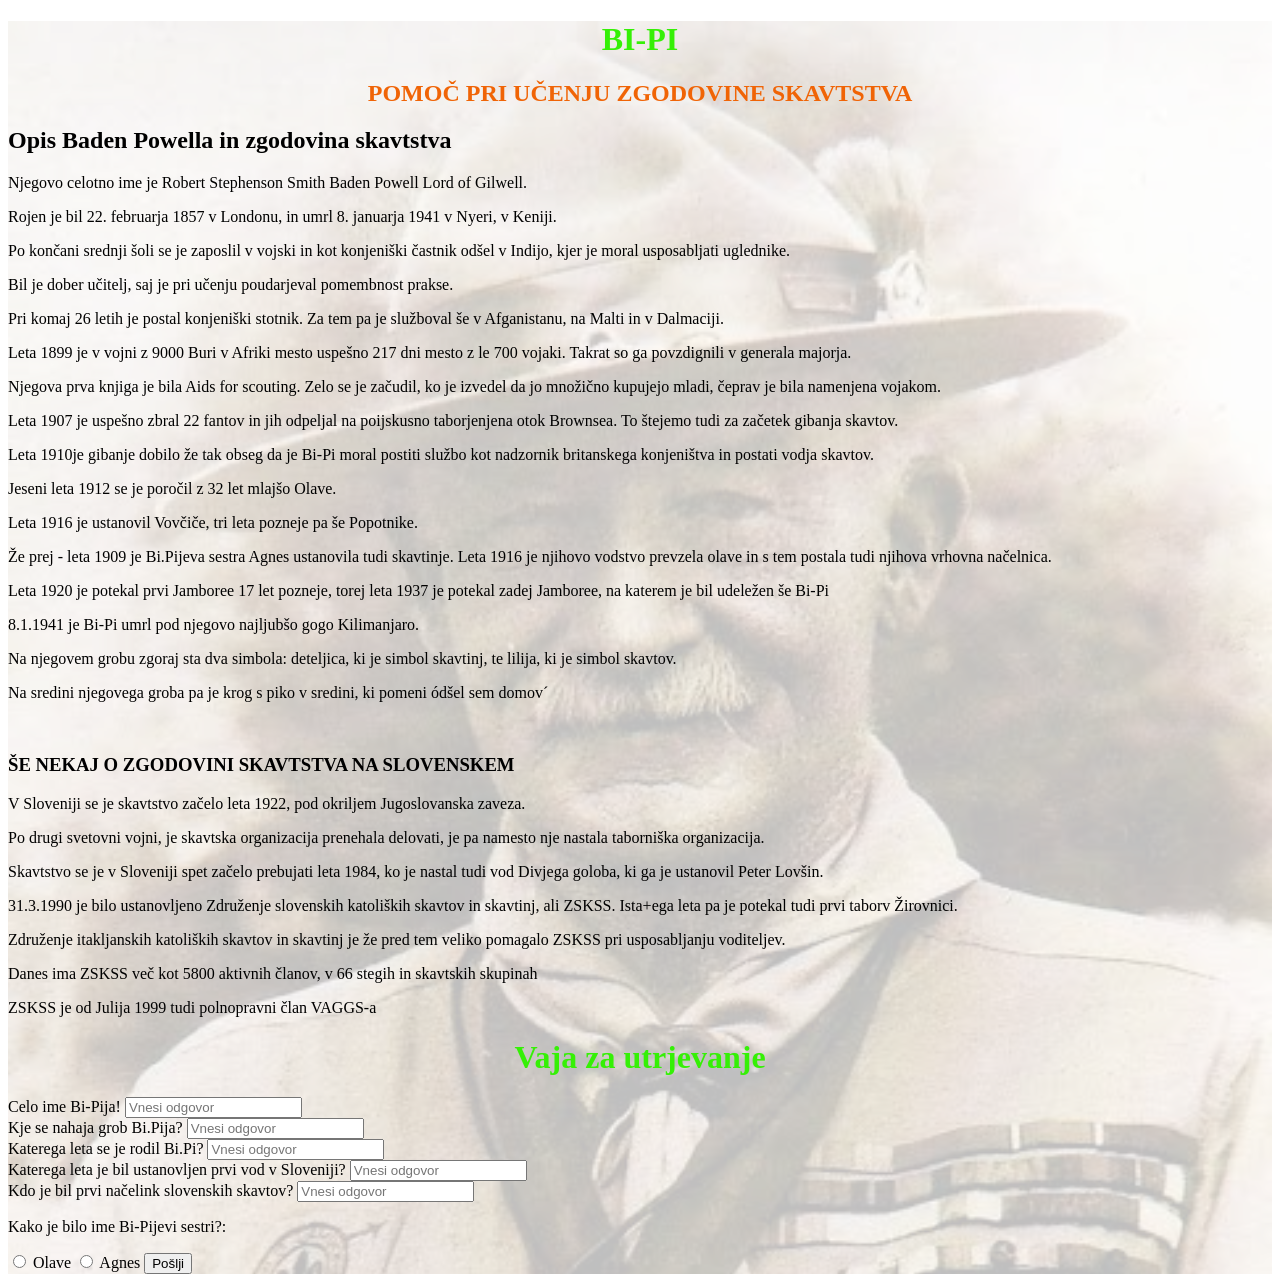
<file: index.html>
<!DOCTYPE html>
<html lang="en">
<head>
	<meta charset="UTF-8">
	<meta name="viewport" content="width=device-width, initial-scale=1.0">
	<title>BI-PI</title>
	<link rel="stylesheet" href="styles.css">
	<script src="script.js" defer></script>
</head>
<body>
	<h1>BI-PI</h1>
	<div style="text-align: center;">
		<h2>POMOČ PRI UČENJU ZGODOVINE SKAVTSTVA</h2>
	</div>

	<h2>Opis Baden Powella in zgodovina skavtstva</h2>
	<p>Njegovo celotno ime je Robert Stephenson Smith Baden Powell Lord of Gilwell.</p>
	<p>Rojen je bil 22. februarja 1857 v Londonu, in umrl 8. januarja 1941 v Nyeri, v Keniji.</p>
	<p>Po končani srednji šoli se je zaposlil v vojski in kot konjeniški častnik odšel v Indijo, kjer je moral usposabljati uglednike.</p>
	<p>Bil je dober učitelj, saj je pri učenju poudarjeval pomembnost prakse.</p>
	<p>Pri komaj 26 letih je postal konjeniški stotnik. Za tem pa je služboval še v Afganistanu, na Malti in v Dalmaciji.</p>
	<p>Leta 1899 je v vojni z 9000 Buri v Afriki mesto uspešno 217 dni mesto z le 700 vojaki. Takrat so ga povzdignili v generala majorja.</p>
	<p>Njegova prva knjiga je bila Aids for scouting. Zelo se je začudil, ko je izvedel da jo množično kupujejo mladi, čeprav je bila namenjena vojakom.</p>
	<p>Leta 1907 je uspešno zbral 22 fantov in jih odpeljal na poijskusno taborjenjena otok Brownsea. To štejemo tudi za začetek gibanja skavtov.</p>
	<p>Leta 1910je gibanje dobilo že tak obseg da je Bi-Pi moral postiti službo kot nadzornik britanskega konjeništva in postati vodja skavtov.</p>
	<p>Jeseni leta 1912 se je poročil z 32 let mlajšo Olave.</p>
	<p>Leta 1916 je ustanovil Vovčiče, tri leta pozneje pa še Popotnike.</p>
	<p>Že prej - leta 1909 je Bi.Pijeva sestra Agnes ustanovila tudi skavtinje. Leta 1916 je njihovo vodstvo prevzela olave in s tem postala tudi njihova vrhovna načelnica.</p>
	<p>Leta 1920 je potekal prvi Jamboree 17 let pozneje, torej leta 1937 je potekal zadej Jamboree, na katerem je bil udeležen še Bi-Pi</p>
	<p>8.1.1941 je Bi-Pi umrl pod njegovo najljubšo gogo Kilimanjaro.</p>
	<p>Na njegovem grobu zgoraj sta dva simbola: deteljica, ki je simbol skavtinj, te lilija, ki je simbol skavtov.</p>
	<p>Na sredini njegovega groba pa je krog s piko v sredini, ki pomeni ódšel sem domov´</p>
	<br>
	<h3>ŠE NEKAJ O ZGODOVINI SKAVTSTVA NA SLOVENSKEM</h3>
	<p>V Sloveniji se je skavtstvo začelo leta 1922, pod okriljem Jugoslovanska zaveza.</p>
	<p>Po drugi svetovni vojni, je skavtska organizacija prenehala delovati, je pa namesto nje nastala taborniška organizacija.</p>
	<p>Skavtstvo se je v Sloveniji spet začelo prebujati leta 1984, ko je nastal tudi vod Divjega goloba, ki ga je ustanovil Peter Lovšin.</p>
	<p>31.3.1990 je bilo ustanovljeno Združenje slovenskih katoliških skavtov in skavtinj, ali ZSKSS. Ista+ega leta pa je potekal tudi prvi taborv Žirovnici.</p>
	<p>Združenje itakljanskih katoliških skavtov in skavtinj je že pred tem veliko pomagalo ZSKSS pri usposabljanju voditeljev.</p>
	<p>Danes ima ZSKSS več kot 5800 aktivnih članov, v 66 stegih in skavtskih skupinah</p>
	<p>ZSKSS je od Julija 1999 tudi polnopravni član VAGGS-a</p>

	<h1 id="title">Vaja za utrjevanje</h1>

<form id="survey-form">

<label>Celo ime Bi-Pija!</label>
<input type="text" id="text" placeholder="Vnesi odgovor" required> <br>

<label >Kje se nahaja grob Bi.Pija?</label>
<input type="text" id="text" placeholder="Vnesi odgovor" required><br>

<label>Katerega leta se je rodil Bi.Pi?</label>
<input type="number" id="number" placeholder="Vnesi odgovor"> <br>

<label>Katerega leta je bil ustanovljen prvi vod v Sloveniji?</label>
<input type="number" id="number" placeholder="Vnesi odgovor"> <br>

<label >Kdo je bil prvi načelink slovenskih skavtov?</label>
<input type="text" id="text" placeholder="Vnesi odgovor" required><br>

<p>Kako je bilo ime Bi-Pijevi sestri?:</p>
<input type="radio" name="spol" value="moski"> Olave
<input type="radio" name="spol" value="zenska"> Agnes

		<button id="submit" type="submit">Pošlji</button>
	</form>
</body>
</html>
</file>
<file: styles.css>
h1 {
    color: rgb(53, 240, 6);
    font-size: 2em;
    text-align: center;
}
div {
    color: rgb(240, 100, 6);
    text-align: center;
}
/* naredi body kontejner za absolutno pozicioniranje pseudo-elementa */
body {
    position: relative;
}
/* dodatna slika pod prvo */
/* div.glavnastran{ */
body::after {
    content: "";
    position: absolute; /* premika se z vsebino strani */
    top: 0;
    left: 0;
    width: 100%;
    height: 100%;
    background-image: url('bipi.jfif');
    background-repeat: no-repeat;
    background-position: center top;
    background-size: cover;
    opacity: 0.25; /* prosojnost */
    z-index: 0; /* za vsebino (body > * ima z-index:1) */
    pointer-events: none;
}

/* zagotovi, da je dejanska vsebina nad pseudo-ozadjem */
body > * {
    position: relative;
    z-index: 1;
}

/* skrij besedilo dokler uporabnik ne prileti z miško */
p.skrivnost {
    opacity: 0;
    transition: opacity 0.2s ease;
}
p.skrivnost:hover {
    opacity: 1;
}
</file>
